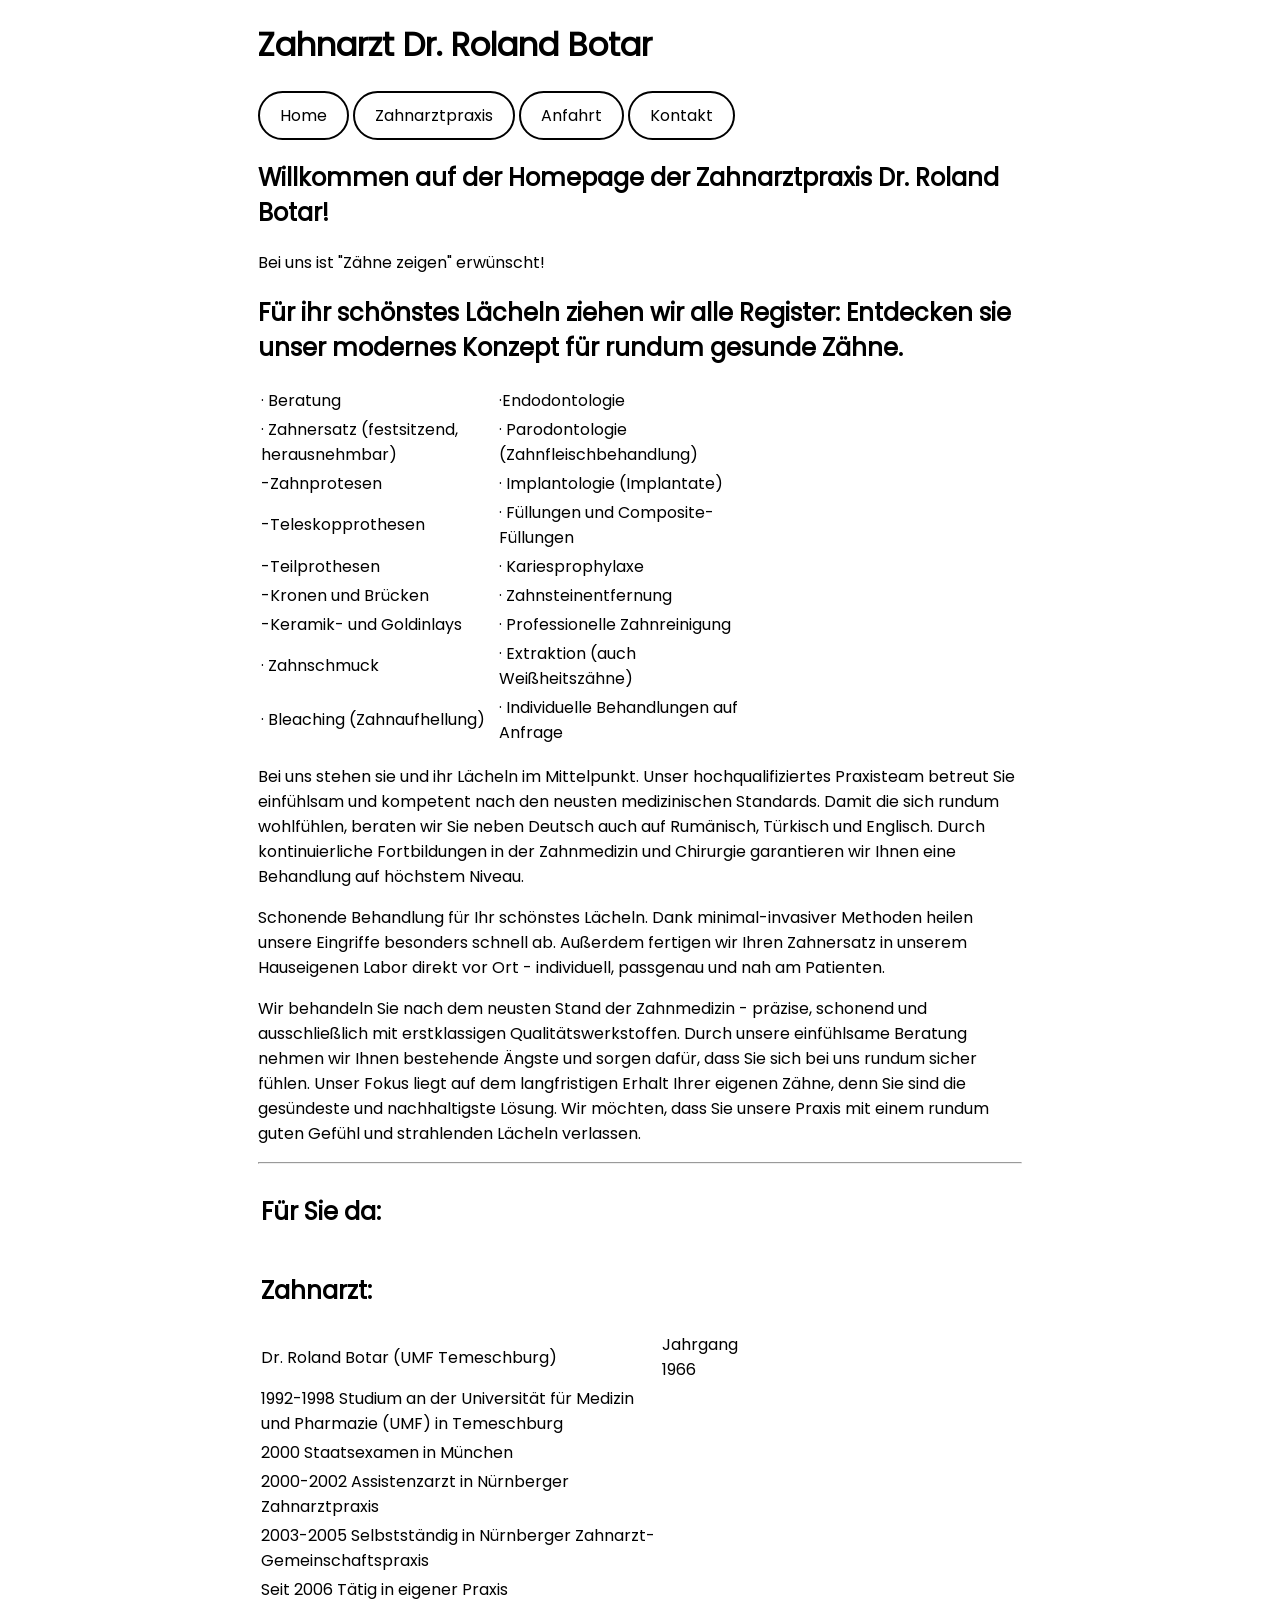
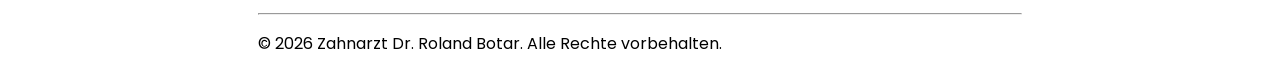
<file: index.html>
<!DOCTYPE html>
<html lang="en">
<head>
    <meta charset="UTF-8">
    <meta name="viewport" content="width=device-width, initial-scale=1.0">
    <link rel="stylesheet" href="style.css">
    <title>Zahnarzt Dr. Roland Botar</title>
</head>
<body>
    <div class="page-wrapper">
    <header>
        <h1>Zahnarzt Dr. Roland Botar</h1>
        <nav>
            <a href="home.html">Home</a>
            <a href="zahnarztpraxis.html">Zahnarztpraxis</a>
            <a href="anfahrt.html">Anfahrt</a>
            <a href="kontakt.html">Kontakt</a>  
       </nav>
    </header>

    <main>
      <section>
          <h2>Willkommen auf der Homepage der Zahnarztpraxis Dr. Roland Botar!</h2>
          <p>Bei uns ist "Zähne zeigen" erwünscht!</p>
      </section>
      <section>
        <h2>Für ihr schönstes Lächeln ziehen wir alle Register: Entdecken sie unser modernes Konzept für rundum gesunde Zähne.</h2>
        <table>
            <tr>
                <td>&middot; Beratung</td>
                <td>&middot;Endodontologie</td>
            </tr>
            <tr>
                <td>&middot; Zahnersatz (festsitzend, herausnehmbar)</td>
                <td>&middot; Parodontologie (Zahnfleischbehandlung)</td>
            </tr>
            <tr>
                <td>-Zahnprotesen</td>
                <td>&middot; Implantologie (Implantate)</td>
            </tr>
            <tr>
                <td>-Teleskopprothesen</td>
                <td>&middot; Füllungen und Composite-Füllungen</td>
            </tr>
            <tr>
                <td>-Teilprothesen</td>
                <td>&middot; Kariesprophylaxe</td>
            </tr>
            <tr>
                <td>-Kronen und Brücken</td>
                <td>&middot; Zahnsteinentfernung</td>
            </tr>
            <tr>
                <td>-Keramik- und Goldinlays</td>
                <td>&middot; Professionelle Zahnreinigung</td>
            </tr>
            <tr>
                <td>&middot; Zahnschmuck</td>
                <td>&middot; Extraktion (auch Weißheitszähne)</td>
            </tr>
            <tr>
                <td>&middot; Bleaching (Zahnaufhellung)</td>
                <td>&middot; Individuelle Behandlungen auf Anfrage</td>
            </tr>
        </table>
      </section>
      <section>
        <p>Bei uns stehen sie und ihr Lächeln im Mittelpunkt. Unser hochqualifiziertes Praxisteam betreut Sie einfühlsam und kompetent nach den neusten medizinischen Standards. Damit die sich rundum wohlfühlen, beraten wir Sie neben Deutsch auch auf Rumänisch, Türkisch und Englisch. Durch kontinuierliche Fortbildungen in der Zahnmedizin und Chirurgie garantieren wir Ihnen eine Behandlung auf höchstem Niveau.</p>
      </section>
      <section>
        <p>Schonende Behandlung für Ihr schönstes Lächeln. Dank minimal-invasiver Methoden heilen unsere Eingriffe besonders schnell ab. Außerdem fertigen wir Ihren Zahnersatz in unserem Hauseigenen Labor direkt vor Ort - individuell, passgenau und nah am Patienten.</p>
      </section>
      <section>
        <p>Wir behandeln Sie nach dem neusten Stand der Zahnmedizin - präzise, schonend und ausschließlich mit erstklassigen Qualitätswerkstoffen. Durch unsere einfühlsame Beratung nehmen wir Ihnen bestehende Ängste und sorgen dafür, dass Sie sich bei uns rundum sicher fühlen. Unser Fokus liegt auf dem langfristigen Erhalt Ihrer eigenen Zähne, denn Sie sind die gesündeste und nachhaltigste Lösung. Wir möchten, dass Sie unsere Praxis mit einem rundum guten Gefühl und strahlenden Lächeln verlassen.</p>
      </section>
      <hr>
      <table>
        <tr>
            <td> <h2>Für Sie da:</h2> </td>
            <td></td>
        </tr>
        <tr>
            <td> <h2>Zahnarzt:</h2> </td>
            <td></td>
        </tr>
        <tr>
            <td>Dr. Roland Botar (UMF Temeschburg)</td>
            <td>Jahrgang 1966</td>
        </tr>
        <tr>
            <td>1992-1998 Studium an der Universität für Medizin und Pharmazie (UMF) in Temeschburg</td>
        </tr>
        <tr>
            <td>2000 Staatsexamen in München</td>
        </tr>
        <tr>
            <td>2000-2002 Assistenzarzt in Nürnberger Zahnarztpraxis</td>
        </tr>
        <tr>
            <td>2003-2005 Selbstständig in Nürnberger Zahnarzt-Gemeinschaftspraxis</td>
        </tr>
        <tr>
            <td>Seit 2006 Tätig in eigener Praxis</td>
        </tr>
      </table>

    </main>
    <hr
    <footer>
        <p>&copy; 2026 Zahnarzt Dr. Roland Botar. Alle Rechte vorbehalten.</p>
    </footer>
    </div>
</body>
</html>
</file>
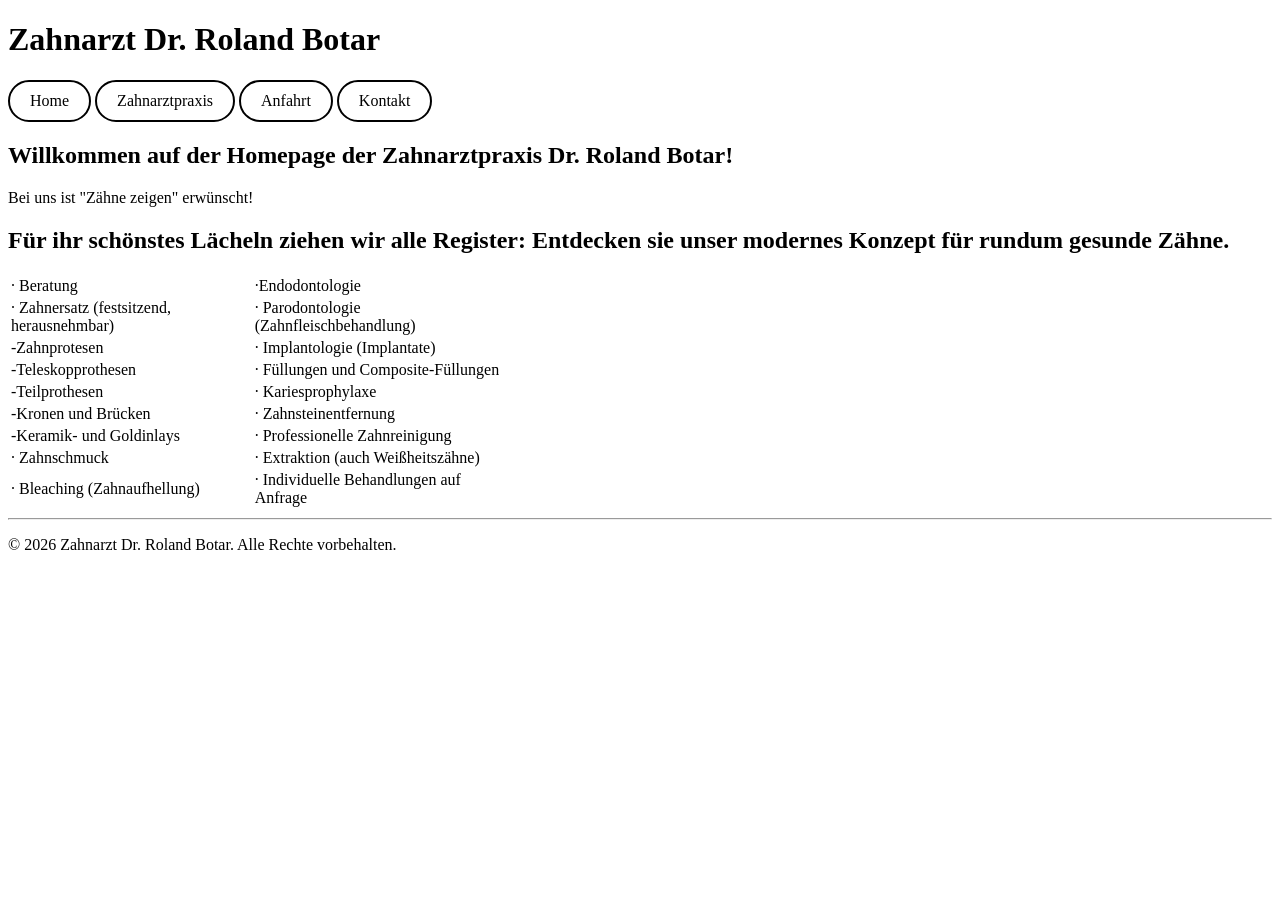
<file: home.html>
<!DOCTYPE html>
<html lang="en">
<head>
    <meta charset="UTF-8">
    <meta name="viewport" content="width=device-width, initial-scale=1.0">
    <link rel="stylesheet" href="style.css">
    <title>Zahnarzt Dr. Roland Botar</title>
</head>
<body>
    <header>
        <h1>Zahnarzt Dr. Roland Botar</h1>
        <nav>
            <a href="home.html">Home</a>
            <a href="zahnarztpraxis.html">Zahnarztpraxis</a>
            <a href="anfahrt.html">Anfahrt</a>
            <a href="kontakt.html">Kontakt</a>  
       </nav>
    </header>

    <main>
      <section>
          <h2>Willkommen auf der Homepage der Zahnarztpraxis Dr. Roland Botar!</h2>
          <p>Bei uns ist "Zähne zeigen" erwünscht!</p>
      </section>
      <section>
        <h2>Für ihr schönstes Lächeln ziehen wir alle Register: Entdecken sie unser modernes Konzept für rundum gesunde Zähne.</h2>
        <table>
            <tr>
                <td>&middot; Beratung</td>
                <td>&middot;Endodontologie</td>
            </tr>
            <tr>
                <td>&middot; Zahnersatz (festsitzend, herausnehmbar)</td>
                <td>&middot; Parodontologie (Zahnfleischbehandlung)</td>
            </tr>
            <tr>
                <td>-Zahnprotesen</td>
                <td>&middot; Implantologie (Implantate)</td>
            </tr>
            <tr>
                <td>-Teleskopprothesen</td>
                <td>&middot; Füllungen und Composite-Füllungen</td>
            </tr>
            <tr>
                <td>-Teilprothesen</td>
                <td>&middot; Kariesprophylaxe</td>
            </tr>
            <tr>
                <td>-Kronen und Brücken</td>
                <td>&middot; Zahnsteinentfernung</td>
            </tr>
            <tr>
                <td>-Keramik- und Goldinlays</td>
                <td>&middot; Professionelle Zahnreinigung</td>
            </tr>
            <tr>
                <td>&middot; Zahnschmuck</td>
                <td>&middot; Extraktion (auch Weißheitszähne)</td>
            </tr>
            <tr>
                <td>&middot; Bleaching (Zahnaufhellung)</td>
                <td>&middot; Individuelle Behandlungen auf Anfrage</td>
            </tr>
        </table>
      </section>
      <hr>
    </main>
    <footer>
        <p>&copy; 2026 Zahnarzt Dr. Roland Botar. Alle Rechte vorbehalten.</p>
    </footer>
</body>
</html>
</file>
<file: style.css>
@font-face {
    font-family: 'Poppins';
    src: url('Poppins-Regular.ttf') format('truetype');
}
.page-wrapper{
    max-width: 1200px;
    margin-left: auto;
    margin-right: auto;
    padding: 0 250px;
    font-family: 'Poppins', sans-serif;
}
table{
    width: 100%;
    max-width: 500px;
}
a, button{
    display: inline-block;
    color: black;
    text-decoration: none;
    background: transparent;
    font-size: 1rem;
    border: 2px solid black;
    border-radius: 50px;
    padding: 10px 20px;
    transition: all 0.3s ease;
    cursor: pointer;
}

a:hover, button:hover {
    background-color: black;
    color: white;
}
</file>
